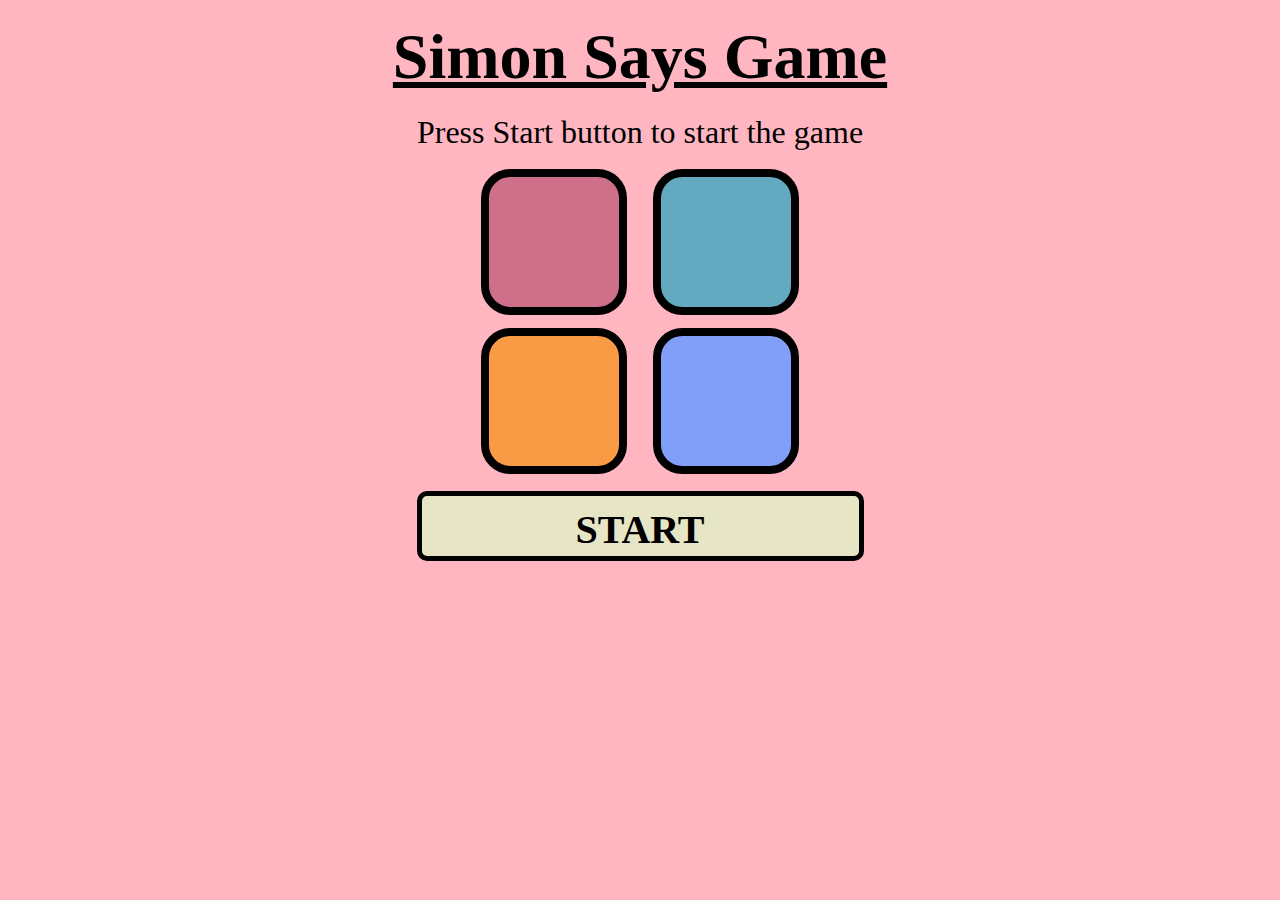
<file: index.html>
<!DOCTYPE html>
<html lang="en">
<head>
    <meta charset="UTF-8">
    <meta name="viewport" content="width=device-width, initial-scale=1.0">
    <title>Simon Game</title>
    <link rel="stylesheet" href="style1.css">
</head>
<body>
    <h1>Simon Says Game</h1>
    <p>Press Start button to start the game</p>
    <div class="total">
        <div>
            <div class="container">
                <div class="container1">
                    <div class="btn red" type="button" id="red"></div>
                    <div class="btn yellow" type="button" id="yellow"></div>
                </div>
                <div class="container2">
                    <div class="btn green" type="button" id="green"></div>
                    <div class="btn purple" type="button" id="purple"></div>
                </div>
        </div>
        <div class="space" type="button"><h2>START</h2></div>
        </div>    
    </div>
    <script src="app.js"></script>
</body>
</html>
</file>
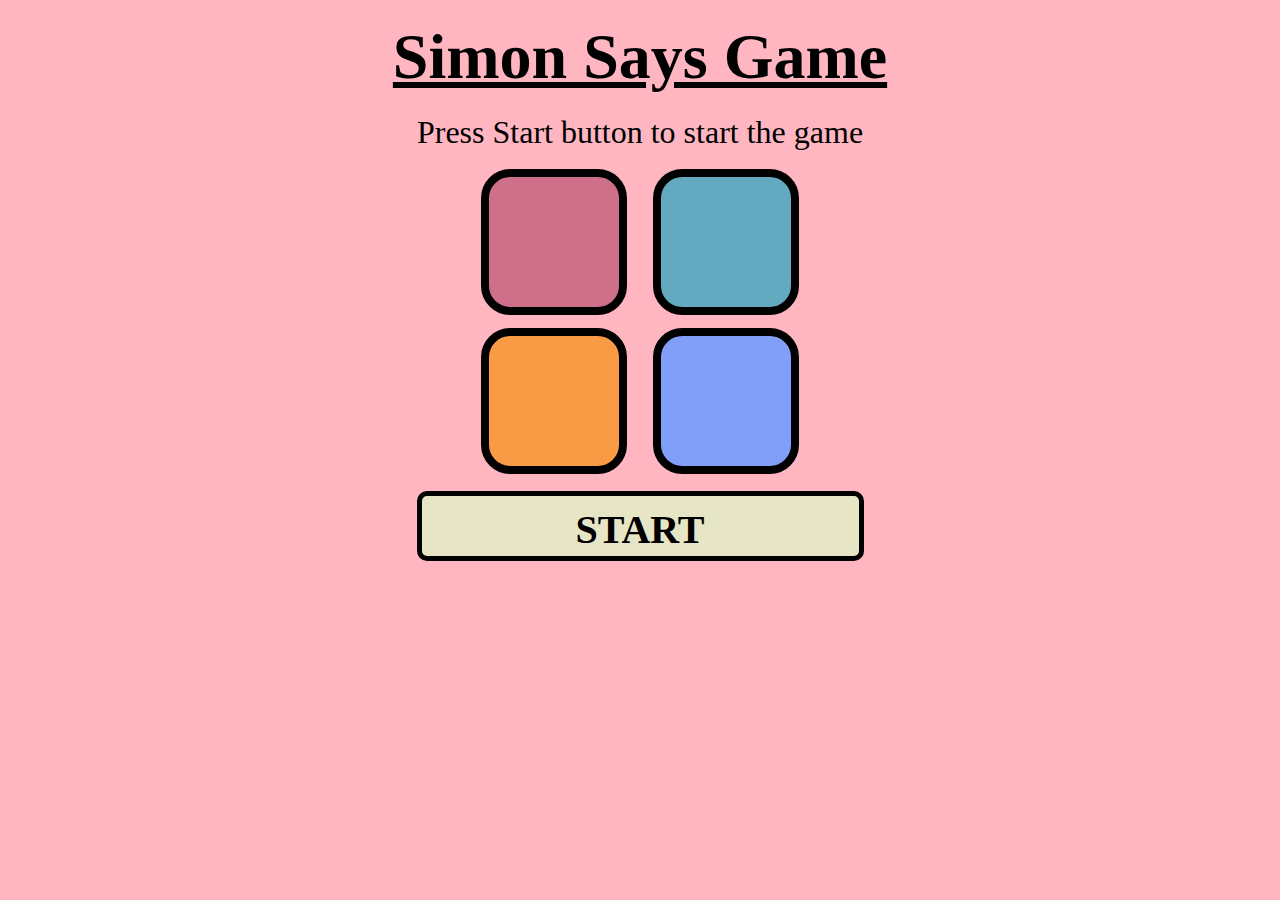
<file: index - Copy.html>
<!DOCTYPE html>
<html lang="en">
<head>
    <meta charset="UTF-8">
    <meta name="viewport" content="width=device-width, initial-scale=1.0">
    <title>Simon Game</title>
    <link rel="stylesheet" href="style1.css">
</head>
<body>
    <h1>Simon Says Game</h1>
    <p>Press Start button to start the game</p>
    <div class="total">
        <div>
            <div class="container">
                <div class="container1">
                    <div class="btn red" type="button" id="red"></div>
                    <div class="btn yellow" type="button" id="yellow"></div>
                </div>
                <div class="container2">
                    <div class="btn green" type="button" id="green"></div>
                    <div class="btn purple" type="button" id="purple"></div>
                </div>
        </div>
        <div class="space" type="button"><h2>START</h2></div>
        </div>    
    </div>
    <script src="app.js"></script>
</body>
</html>
</file>
<file: style1.css>
body{
    text-align: center;    
    background-color: lightpink;
}
.total{
    display: flex;
    justify-content: center;
    text-align: center;
}
.container{
    display: flex;
    justify-content: center;
}
.btn{
    height: 130px;
    width: 130px;
    border-radius: 20%;
    border: 8px solid black;
    margin: 0.8rem;
}
h1{
    text-decoration: underline;
    font-size: 4rem;
    margin: 20px;
}
p{
    font-size: 2rem;
    margin: 5px;
}
.space{
    height: 40px;
    width: 417px;
    border: 5px solid black;
    border-radius: 10px;
    padding: 10px;
    background-color: rgb(230, 230, 199);
    margin: 5px;
}
h2{
    margin: 0px;
    font-size: 2.5rem;
}
.red{
    background-color: #ce708a;
   
}
.yellow{
    background-color: #f99b45;
}
.green{
    background-color: #63aac0;
   
}
.purple{
    background-color: #819ff8;
}
.flash{
    background-color: white;
}
</file>
